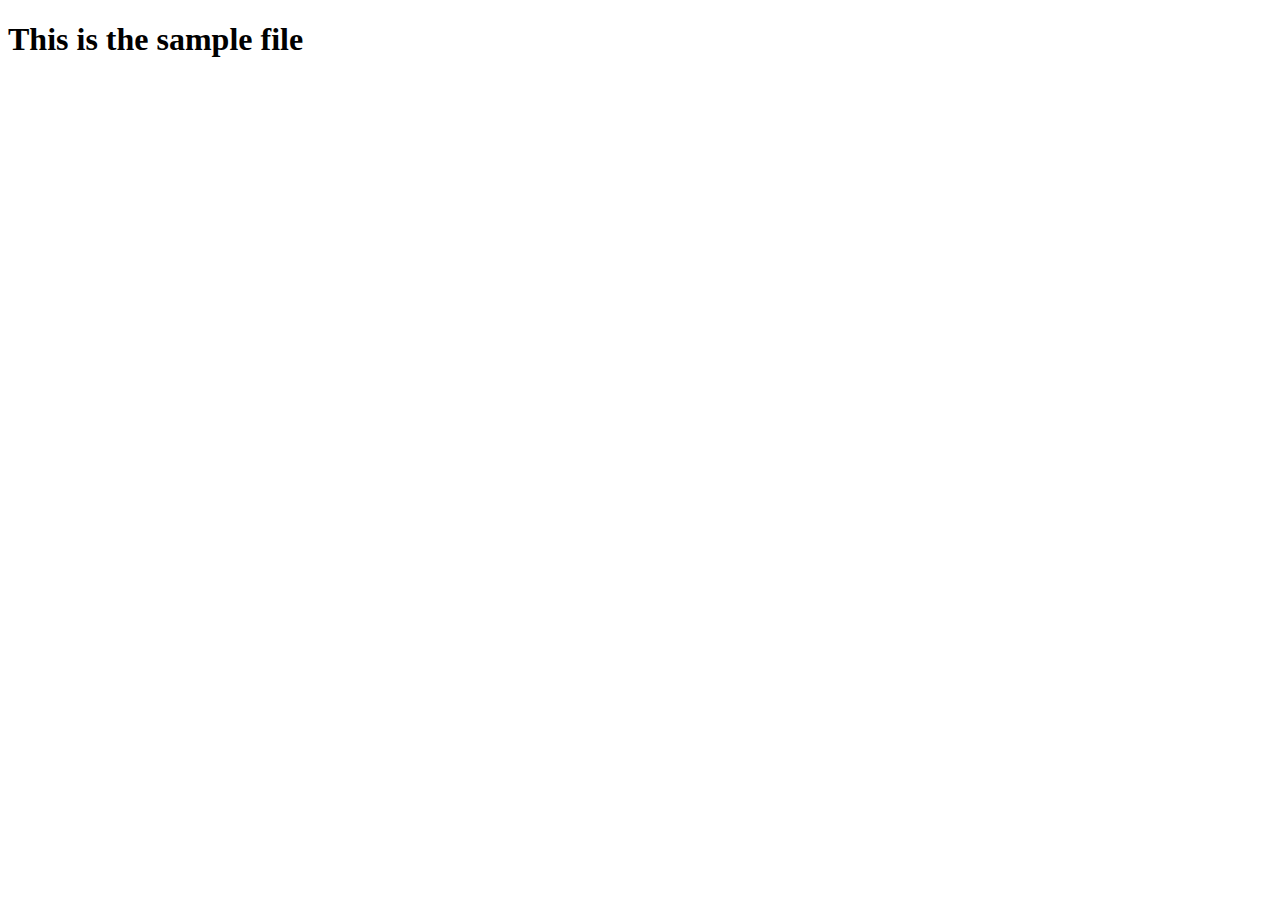
<file: Day_05/index.html>
<!DOCTYPE html>
<html lang="en">
<head>
    <meta charset="UTF-8">
    <meta name="viewport" content="width=device-width, initial-scale=1.0">
    <title>Document</title>
</head>
<body>
    <h1>This is the sample file</h1>
</body>
</html>
</file>
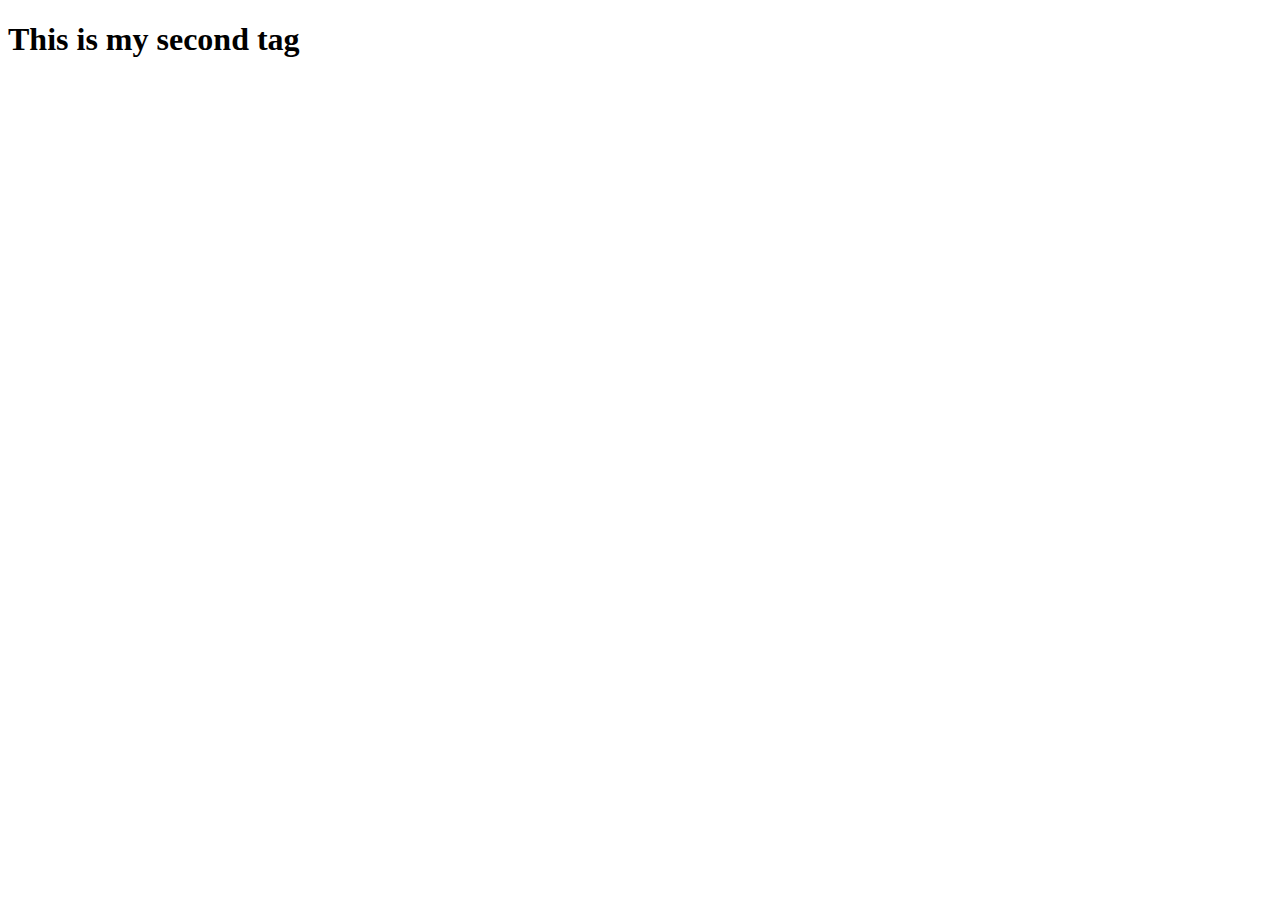
<file: Day_06/index.html>
<!DOCTYPE html>
<html lang="en">
<head>
    <meta charset="UTF-8">
    <meta name="viewport" content="width=device-width, initial-scale=1.0">
    <title>Document</title>
</head>
<body>
    <h1>This is my second tag</h1>
    
</body>
</html>
</file>
